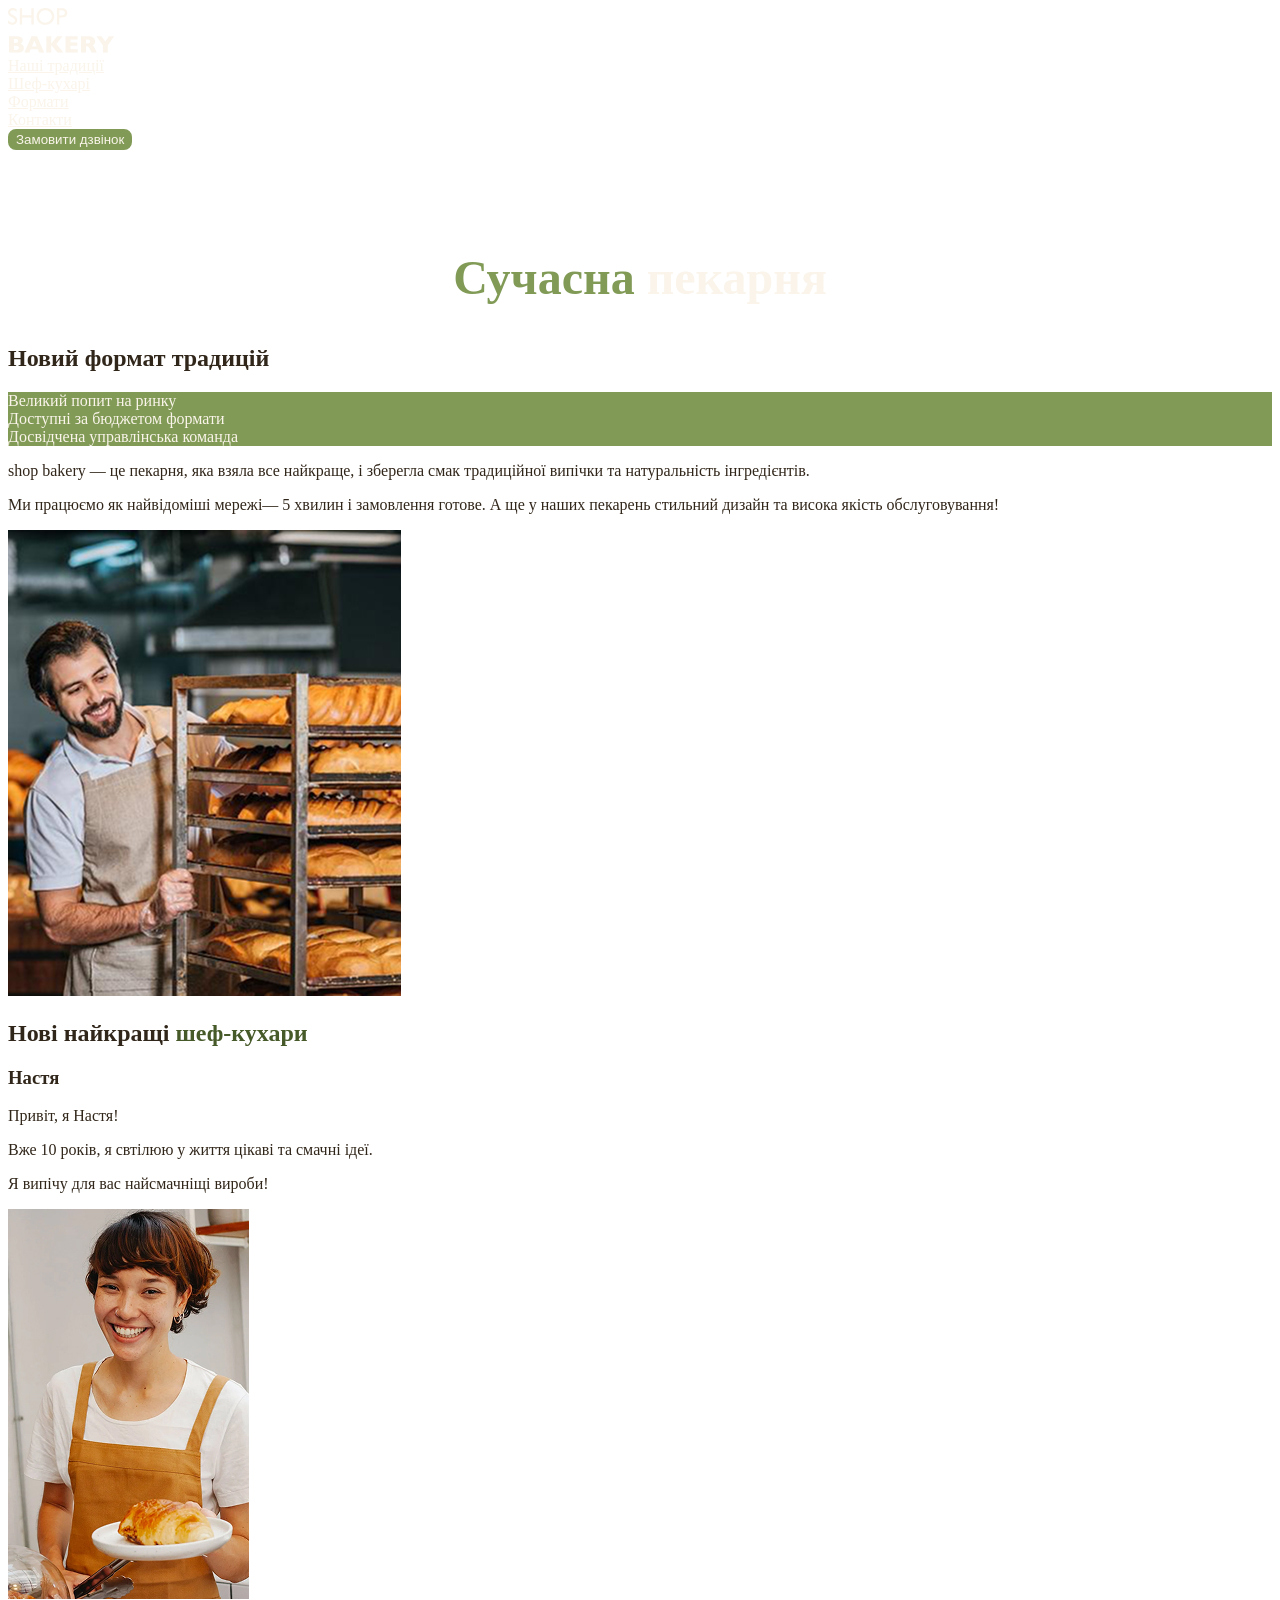
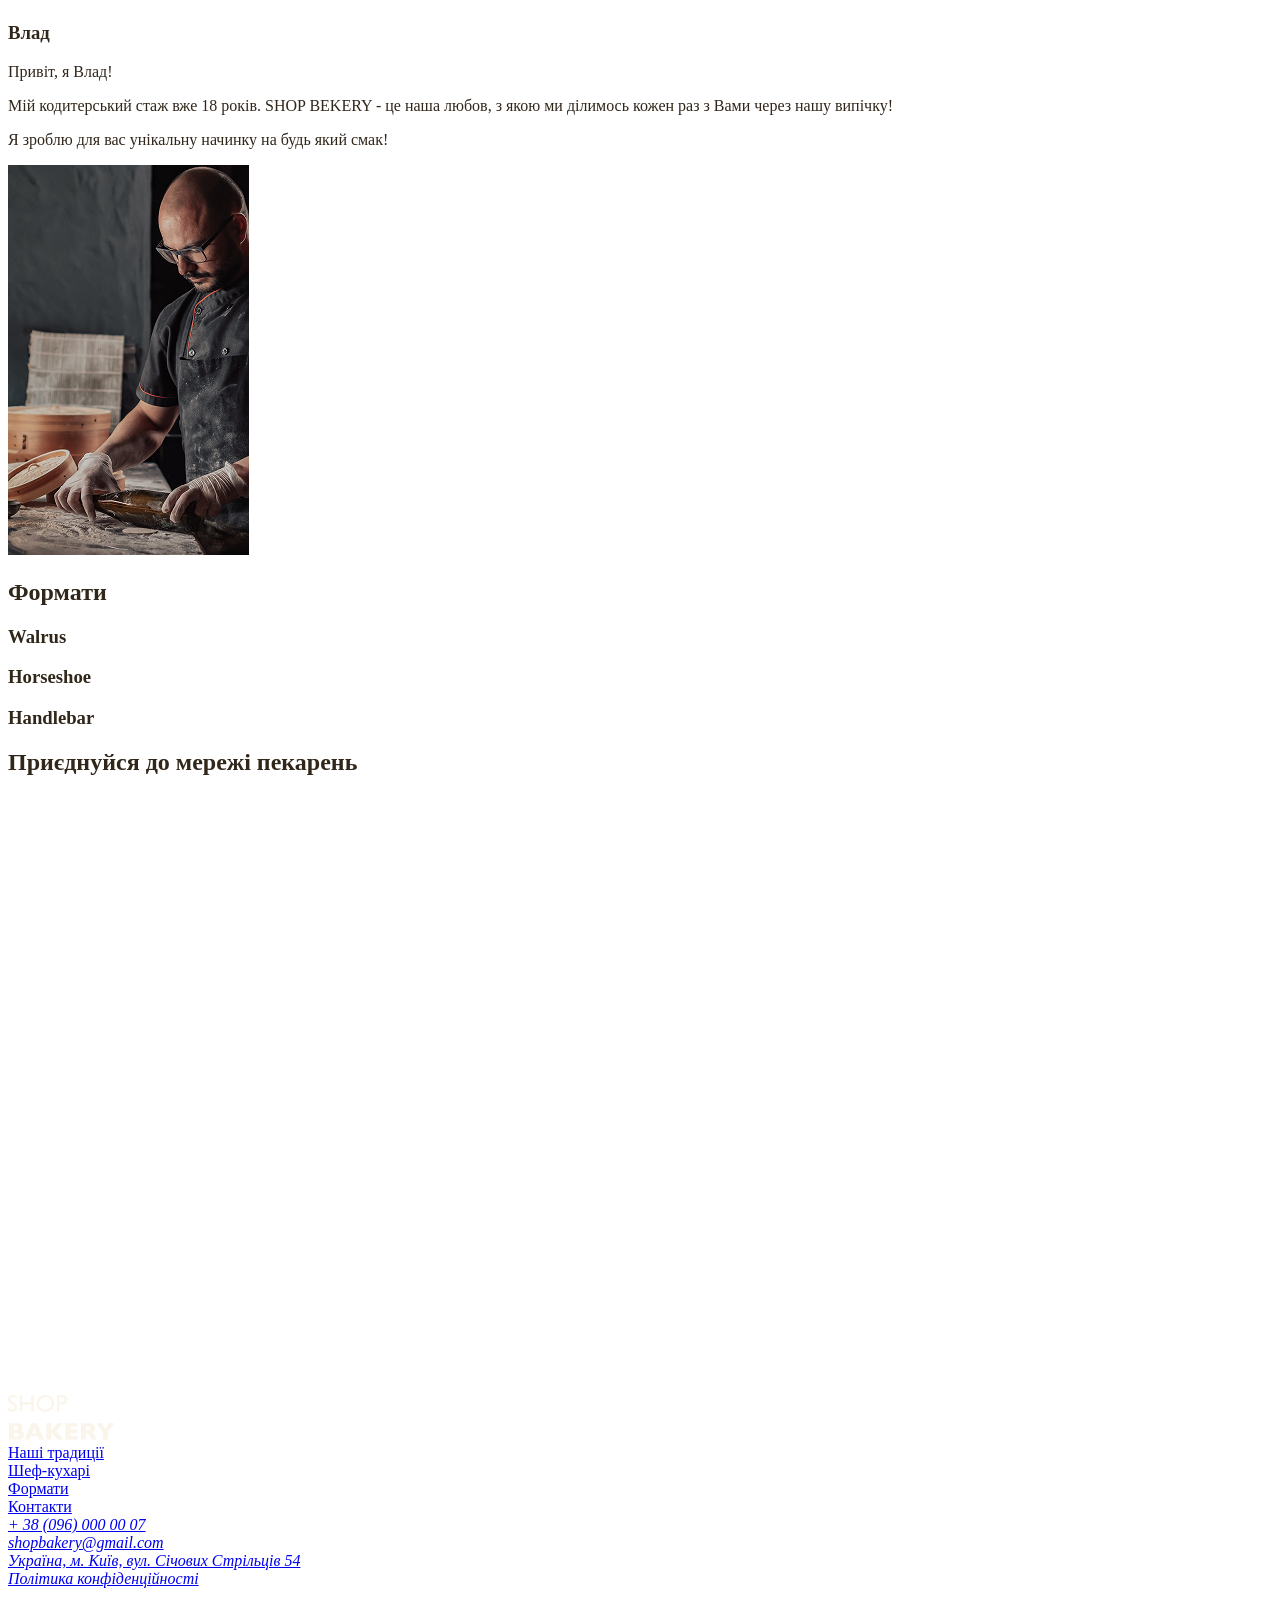
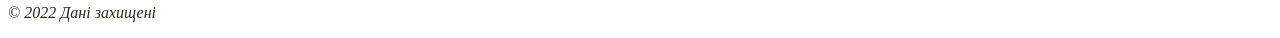
<file: index.html>
<!doctype html>
<html lang="uk">
  <head>
    <meta charset="UTF-8" />
    <meta http-equiv="X-UA-Compatible" content="IE=edge" />
    <meta name="viewport" content="width=device-width, initial-scale=1.0" />
    <title>Сучасна пекарня</title>
    <link rel="stylesheet" href="./css/styles.css" />
  </head>
  <body>
    <header>
      <nav>
        <a href="/">
          <img src="./images/logo.svg" alt="Логотип сучасної пекарні" />
        </a>
        <ul>
          <li>
            <a class="nav-link" href="#traditions-section">Наші традиції</a>
          </li>
          <li><a class="nav-link" href="#chefs-section">Шеф-кухарі</a></li>
          <li><a class="nav-link" href="#formats-section">Формати</a></li>
          <li><a class="nav-link" href="#contacts-section">Контакти</a></li>
        </ul>
      </nav>
      <button class="button-order" type="submit">Замовити дзвінок</button>
    </header>
    <main>
      <section class="main-section">
        <h1 class="hero-title"><span class="accent">Сучасна</span> пекарня</h1>
      </section>
      <section id="traditions-section">
        <h2 class="section-title">Новий формат традицій</h2>
        <ul class="advantages-list">
          <li>Великий попит на ринку</li>
          <li>Доступні за бюджетом формати</li>
          <li>Досвідчена управлінська команда</li>
        </ul>
        <p>
          <span>shop bakery</span> — це пекарня, яка взяла все найкраще, і
          зберегла смак традиційної випічки та натуральність інгредієнтів.
        </p>
        <p>
          Ми працюємо як найвідоміші мережі—
          <span>5 хвилин і замовлення готове.</span> А ще у наших пекарень
          стильний дизайн та висока якість обслуговування!
        </p>
        <img src="./images/пекар.jpg" alt="Пекар" />
      </section>
      <section id="chefs-section">
        <h2 class="section-title">
          Нові найкращі <span class="accent">шеф-кухари</span>
        </h2>
        <ul>
          <li>
            <article>
              <h3>Настя</h3>
            </article>
            <p>Привіт, я Настя!</p>
            <p>Вже 10 років, я свтілюю у життя цікаві та смачні ідеї.</p>
            <p>Я випічу для вас найсмачніщі вироби!</p>
            <img src="./images/настя.jpg" alt="Настя" />
          </li>
          <li>
            <article>
              <h3>Влад</h3>
            </article>
            <p>Привіт, я Влад!</p>
            <p>
              Мій кодитерський стаж вже 18 років. SHOP BEKERY - це наша любов, з
              якою ми ділимось кожен раз з Вами через нашу випічку!
            </p>
            <p>Я зроблю для вас унікальну начинку на будь який смак!</p>
            <img src="./images/влад.jpg" alt="Влад" />
          </li>
        </ul>
      </section>
      <section id="formats-section">
        <h2>Формати</h2>
        <ul>
          <li>
            <article><h3 lang="en">Walrus</h3></article>
          </li>
          <li>
            <article><h3 lang="en">Horseshoe</h3></article>
          </li>
          <li>
            <article><h3 lang="en">Handlebar</h3></article>
          </li>
        </ul>
      </section>
      <section id="contacts-section">
        <h2 class="section-title">Приєднуйся до мережі пекарень</h2>
      </section>
      <iframe
        src="https://www.google.com/maps/embed?pb=!1m18!1m12!1m3!1d2540.163447036117!2d30.48869837614379!3d50.45668098691569!2m3!1f0!2f0!3f0!3m2!1i1024!2i768!4f13.1!3m3!1m2!1s0x40d4ce637c006b2d%3A0xaf86385f19996ff0!2z0LLRg9C70LjRhtGPINCh0ZbRh9C-0LLQuNGFINCh0YLRgNGW0LvRjNGG0ZbQsiwgNTQsINCa0LjRl9CyLCDQo9C60YDQsNGX0L3QsCwgMDIwMDA!5e0!3m2!1suk!2ses!4v1793212447448!5m2!1suk!2ses"
        width="603"
        height="595"
        style="border: 0"
        allowfullscreen=""
        loading="lazy"
        referrerpolicy="strict-origin-when-cross-origin"
      ></iframe>
    </main>
    <footer>
      <nav>
        <a href="#">
          <img src="./images/logo.svg" alt="Логотип сучасної пекарні" />
        </a>
        <ul>
          <li><a href="#">Наші традиції</a></li>
          <li><a href="#">Шеф-кухарі</a></li>
          <li><a href="#">Формати</a></li>
          <li><a href="#">Контакти</a></li>
        </ul>
      </nav>
      <address>
        <ul>
          <li><a href="tel:+380960000007">+ 38 (096) 000 00 07</a></li>
          <li>
            <a href="malito:shopbakery@gmail.com">shopbakery@gmail.com</a>
          </li>
          <li>
            <a href="https://maps.app.goo.gl/BNY1CrcKXTStptGw9" target="_blank"
              >Україна, м. Київ, вул. Січових Стрільців 54</a
            >
          </li>
          <li>
            <a href="#">
              <!-- facebook -->
            </a>
          </li>
          <li>
            <a href="#">
              <!-- instagram -->
            </a>
          </li>
        </ul>
        <a href="#" target="_blank">Політика конфіденційності</a>
        <p>&copy; 2022 Дані захищені</p>
      </address>
    </footer>
  </body>
</html>
</file>
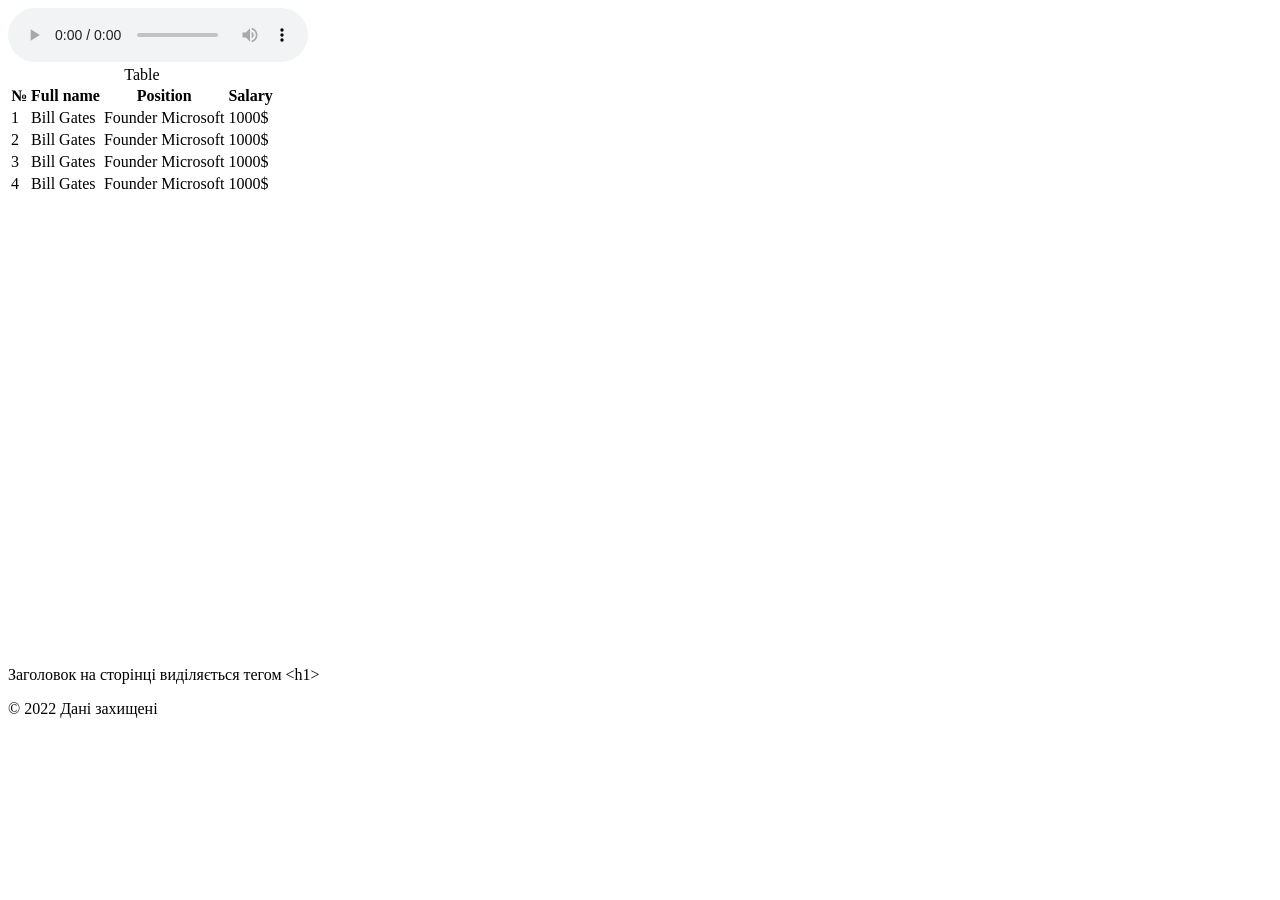
<file: table.html>
<!doctype html>
<html lang="en">
  <head>
    <meta charset="UTF-8" />
    <meta name="viewport" content="width=device-width, initial-scale=1.0" />
    <title>Test table</title>
  </head>
  <body>
    <audio controls src="./media/Храп прикол копія.mp4"></audio>

    <table>
      <caption>
        Table
      </caption>
      <thead>
        <tr>
          <th>№</th>
          <th>Full name</th>
          <th>Position</th>
          <th>Salary</th>
        </tr>
      </thead>
      <tbody>
        <tr>
          <td>1</td>
          <td>Bill Gates</td>
          <td>Founder Microsoft</td>
          <td>1000$</td>
        </tr>
        <tr>
          <td>2</td>
          <td>Bill Gates</td>
          <td>Founder Microsoft</td>
          <td>1000$</td>
        </tr>
        <tr>
          <td>3</td>
          <td>Bill Gates</td>
          <td>Founder Microsoft</td>
          <td>1000$</td>
        </tr>
        <tr>
          <td>4</td>
          <td>Bill Gates</td>
          <td>Founder Microsoft</td>
          <td>1000$</td>
        </tr>
      </tbody>
    </table>

    <iframe
      src="https://www.google.com/maps/embed?pb=!1m18!1m12!1m3!1d23959.682629824572!2d2.1168128!3d41.35321599999999!2m3!1f0!2f0!3f0!3m2!1i1024!2i768!4f13.1!3m3!1m2!1s0x12a498d43a550597%3A0x5ed87fe4148219a8!2sHyatt%20Regency%20Barcelona%20Tower!5e0!3m2!1suk!2ses!4v1793212153184!5m2!1suk!2ses"
      width="600"
      height="450"
      style="border: 0"
      allowfullscreen=""
      loading="lazy"
      referrerpolicy="strict-origin-when-cross-origin"
    ></iframe>

    <p>Заголовок на сторінці виділяється тегом &lt;h1&gt;</p>
    <p>&copy; 2022 Дані захищені</p>
  </body>
</html>
</file>
<file: css/styles.css>
/* Основні кольори */
:root {
  --primary-color-light: #819B57;
  --primary-color-dark: #465929;
  --secondary-color: #FAF4EA;
  --accent-color: #31261A;
}

/* Кнопка "Замовити дзвінок" */
.button-order {
  background-color: var(--primary-color-light);
  color: var(--secondary-color);
  border-radius: 8px;
  border: 2px solid var(--primary-color-light);
  cursor: pointer;
}

/*Зміна кольору кнопки при наведенні, фокусі та активному стані */
.button-order:hover {
  background-color: transparent;
  color: var(--primary-color);
}

/* Зміна кольору кнопки при фокусі (для користувачів, які використовують клавіатуру, використовують для полів введення найчастіше)
.button-order:focus {
  color: pink;
}

Зміна кольору кнопки при активному стані
.button-order:active {
  color: pink;
} */

body {
  color: var(--accent-color);
}

/* Стилі для списків та навігаційних посилань */
ul {
  list-style: none;
  padding: 0;
  margin: 0;
}

/* Стилі для навігаційних посилань */
.nav-link {
  color: var(--secondary-color);
} 

/* Зміна кольору навігаційних посилань при наведенні */
.nav-link:hover {
  color: var(--primary-color-light);
}

/* Стилі для заголовків та списків переваг */
.hero-title {
  font-size: 48px;
  font-weight: bold;
  color: var(--secondary-color);
  text-align: center;
  margin-top: 100px;
}

/* Стилі для акцентного тексту в заголовку */
.hero-title .accent {
  color: var(--primary-color-light);
}

/* Стилі для списку переваг */
.advantages-list {
  color: var(--secondary-color);
  background-color: var(--primary-color-light);
}

/* Стилі для заголовків секцій */
.section-title .accent {
  color: var(--primary-color-dark);
}
</file>
